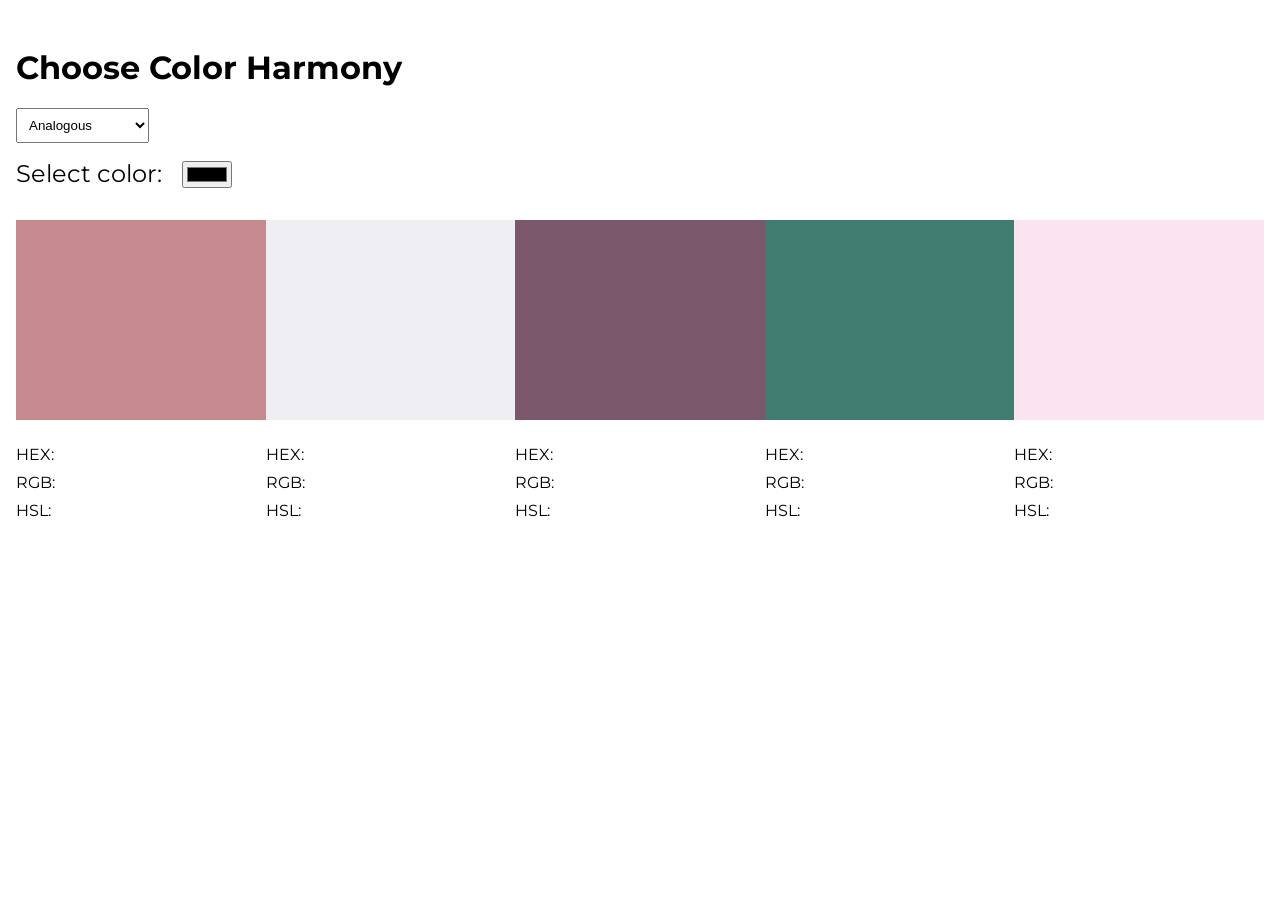
<file: index.html>
<!DOCTYPE html>
<html lang="en">
  <head>
    <meta charset="UTF-8" />
    <meta http-equiv="X-UA-Compatible" content="IE=edge" />
    <meta name="viewport" content="width=device-width, initial-scale=1.0" />
    <link rel="stylesheet" href="style.css" />
    <title>Document</title>
  </head>
  <body>
    <div id="interface-color-wheel">
      <h1>Choose Color Harmony</h1>

      <select name="operator" id="operator">
        <option value="analogous">Analogous</option>
        <option value="monochromatic">Monochromatic</option>
        <option value="triad">Triad</option>
        <option value="complementary">Complementary</option>
        <option value="compound">Compound</option>
        <option value="shades">Shades</option>
      </select>
      <div id="selector-wrapper">
        <label for="colorPicker">Select color:</label>
        <input type="color" id="colorPicker" />
      </div>

      <div id="display-colors">
        <div id="color1">
          <div class="colorBox"></div>
          <div class="hex">HEX: <span></span></div>
          <div class="rgb">RGB: <span></span></div>
          <div class="hsl">HSL: <span></span></div>
        </div>
        <div id="color2">
          <div class="colorBox"></div>
          <div class="hex">HEX: <span></span></div>
          <div class="rgb">RGB: <span></span></div>
          <div class="hsl">HSL: <span></span></div>
        </div>
        <div id="color3">
          <div class="colorBox"></div>
          <div class="hex">HEX: <span></span></div>
          <div class="rgb">RGB: <span></span></div>
          <div class="hsl">HSL: <span></span></div>
        </div>
        <div id="color4">
          <div class="colorBox"></div>
          <div class="hex">HEX: <span></span></div>
          <div class="rgb">RGB: <span></span></div>
          <div class="hsl">HSL: <span></span></div>
        </div>
        <div id="color5">
          <div class="colorBox"></div>
          <div class="hex">HEX: <span></span></div>
          <div class="rgb">RGB: <span></span></div>
          <div class="hsl">HSL: <span></span></div>
        </div>
      </div>
    </div>
  </body>
  <script src="color-wheel.js"></script>
</html>
</file>
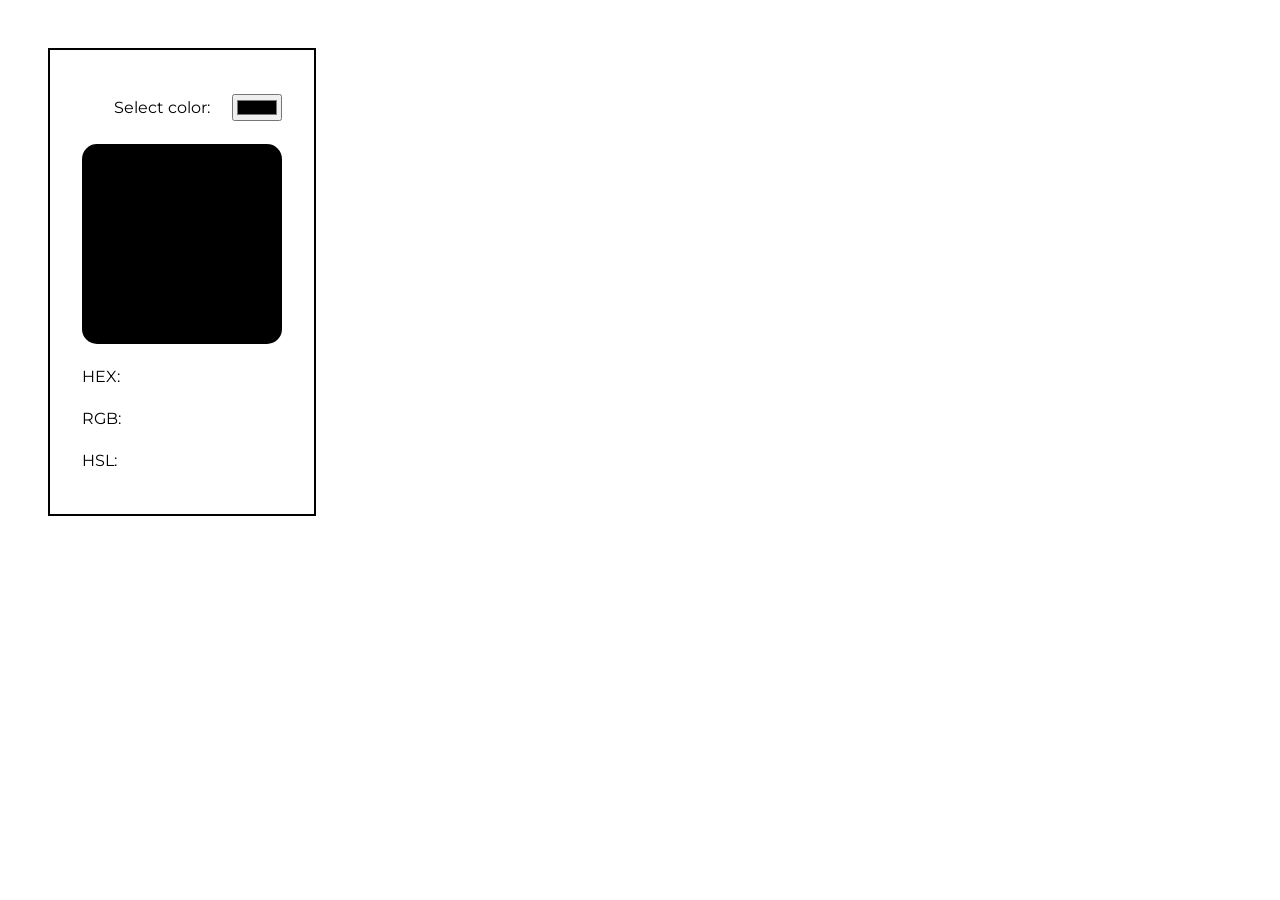
<file: color-selector.html>
<!DOCTYPE html>
<html lang="en">
  <head>
    <meta charset="UTF-8" />
    <meta http-equiv="X-UA-Compatible" content="IE=edge" />
    <meta name="viewport" content="width=device-width, initial-scale=1.0" />
    <link rel="stylesheet" href="style.css" />
    <title>Document</title>
  </head>
  <body>
    <div id="color_selector">
      <form>
        <label for="colorPicker">Select color:</label>
        <input type="color" id="colorPicker" />
      </form>
      <div id="display_color"></div>
      <div class="hex">HEX: <span></span></div>
      <div class="rgb">RGB: <span></span></div>
      <div class="hsl">HSL: <span></span></div>
    </div>
  </body>
  <script src="script.js"></script>
</html>
</file>
<file: style.css>
@import url("https://fonts.googleapis.com/css2?family=Montserrat&display=swap");

#display_color {
  background-color: black;
  width: 200px;
  height: 200px;
  border-radius: 15px;
}

label {
  align-self: center;
  padding-left: 2rem;
}

#color_selector {
  display: flex;
  flex-direction: column;
  margin: 2rem;
  width: min-content;
  justify-content: space-around;
  height: 400px;
  padding: 2rem;
  border: 2px solid black;
}
form {
  display: flex;
  flex-direction: row;

  justify-content: space-between;
}
form,
label,
div {
  font-family: "Montserrat", sans-serif;
}

/**************color wheel*************/
body {
  margin: 1rem;
  margin-top: 3rem;
}
#interface-color-wheel label {
  font-size: 1.5rem;
  padding: 0;
  padding-right: 1rem;
}
#display-colors {
  display: flex;
  flex-direction: row;
  height: 300px;
  width: 100%;
  margin-top: 2rem;
}
#selector-wrapper {
  margin-top: 1rem;
}
.colorBox {
  height: 200px;
  width: 100%;
  margin-bottom: 1rem;
}
#color1,
#color2,
#color3,
#color4,
#color5 {
  width: 100%;
  display: flex;
  flex-direction: column;
  justify-content: space-between;
}
#color1 .colorBox {
  background-color: black;
}
#color2 .colorBox {
  background-color: black;
}
#color3 .colorBox {
  background-color: black;
}
#color4 .colorBox {
  background-color: black;
}
#color5 .colorBox {
  background-color: black;
}
#operator {
  padding: 0.5rem;
}
</file>
